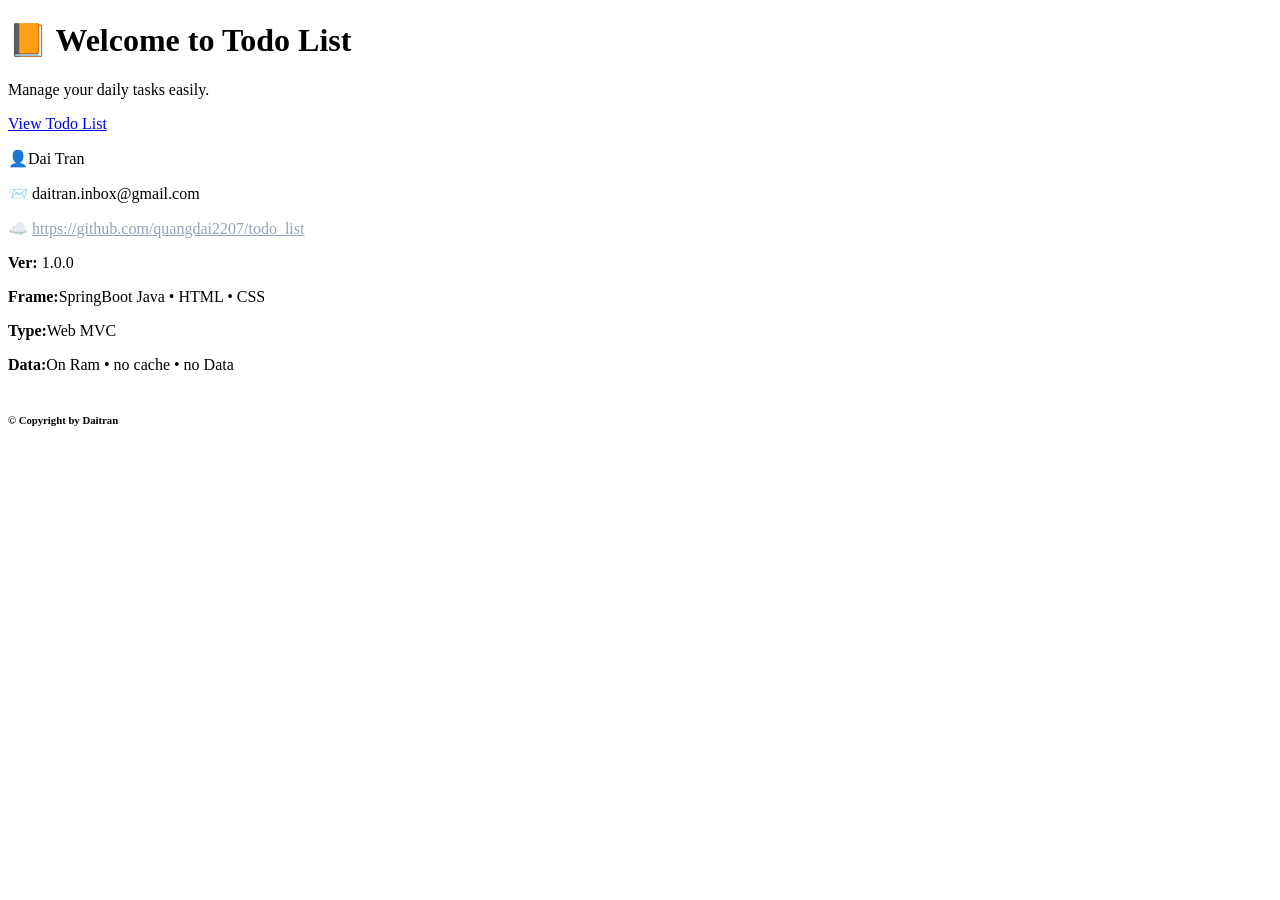
<file: target/classes/templates/web/views/home/index.html>
<!DOCTYPE html>
<html lang="en" xmlns:th="http://www.thymeleaf.org">
<head>
    <meta charset="UTF-8">
    <meta name="viewport" content="width=device-width, initial-scale=1.0">
    <title>Todo List - Home</title>
    <meta name="viewport" content="width=device-width, initial-scale=1.0, viewport-fit=cover">
    <link rel="stylesheet" th:href="@{/css/home.css}">
</head>
<body>

<div class="container">
    <h1>📙 Welcome to Todo List</h1>

    <p>Manage your daily tasks easily.</p>

    <a href="/job" class="btn">
        View Todo List
    </a>

    <div class="author">
        <p><strong>👤</strong>Dai Tran</p>
        <p><strong>📨 </strong> daitran.inbox@gmail.com</p>
        <p><strong>☁️ </strong>
            <a style="color: #94a3b8" href="https://github.com/quangdai2207/todo_list">https://github.com/quangdai2207/todo_list</a>
        </p>
        <p><strong>Ver: </strong> 1.0.0</p>
    </div>
    <div class="author">
        <p><strong>Frame:</strong>SpringBoot Java • HTML • CSS</p>
        <p><strong>Type:</strong>Web MVC</p>
        <p><strong>Data:</strong>On Ram • no cache • no Data</p>
    </div>
    <h6 style="margin-top: 40px">© Copyright by Daitran</h6>
</div>

</body>
</html>
</file>
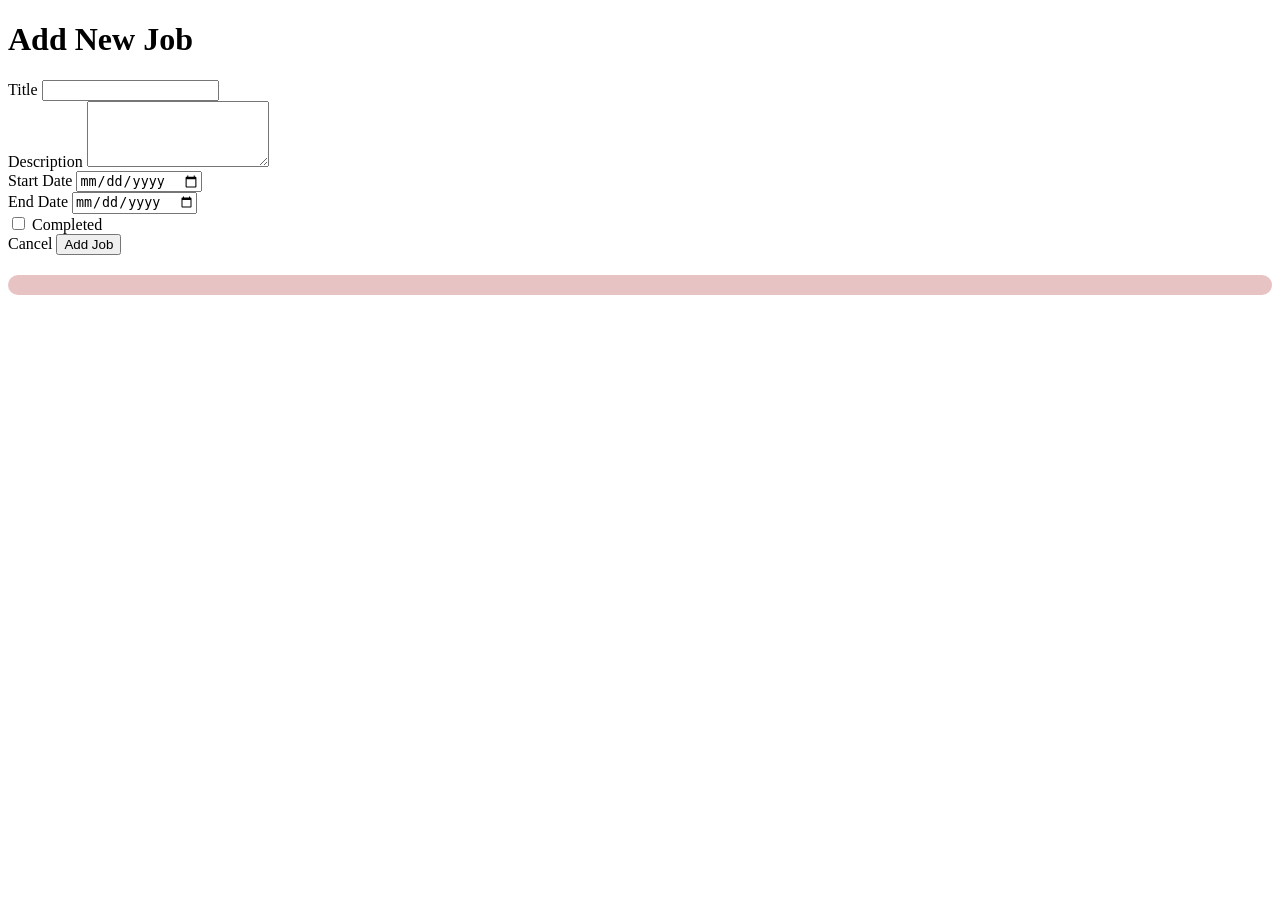
<file: target/classes/templates/web/views/job/add.html>
<!DOCTYPE html>
<html lang="en" xmlns:th="http://www.thymeleaf.org">
<head>
    <meta charset="UTF-8">
    <title>Add New Job</title>
    <meta name="viewport" content="width=device-width, initial-scale=1.0, viewport-fit=cover">
    <link rel="stylesheet" th:href="@{/css/edit.css}">
</head>
<body>

<div class="container">

    <h1>Add New Job</h1>

    <form th:action="@{/job/add}" th:object="${job}" method="post">

        <div class="form-group">
            <label>Title</label>
            <input type="text" th:field="*{title}" required>
        </div>

        <div class="form-group">
            <label>Description</label>
            <textarea th:field="*{description}" rows="4"></textarea>
        </div>

        <div class="form-row">

            <div class="form-group">
                <label>Start Date</label>
                <input type="date" th:field="*{startDate}" required>
            </div>

            <div class="form-group">
                <label>End Date</label>
                <input type="date" th:field="*{endDate}" required>
            </div>

        </div>

        <div class="form-group checkbox">
            <label>
                <input type="checkbox" th:field="*{status}">
                Completed
            </label>
        </div>

        <div class="button-group">

            <a th:href="@{/job}" class="btn btn-secondary">
                Cancel
            </a>

            <button type="submit" class="btn btn-primary">
                Add Job
            </button>
        </div>
        <div style="text-align: center; margin-top: 20px">
            <div th:if="${msg}" style="color: #cc4c4c; padding: 10px; background-color: rgba(162,17,17,0.25);border:1px; border-radius: 10px">
                <span th:text="${msg}"></span>
            </div>
            <div th:unless="${msg}">
                <span th:text="${msg}"></span>
            </div>
        </div>
    </form>
</div>
</body>
</html>
</file>
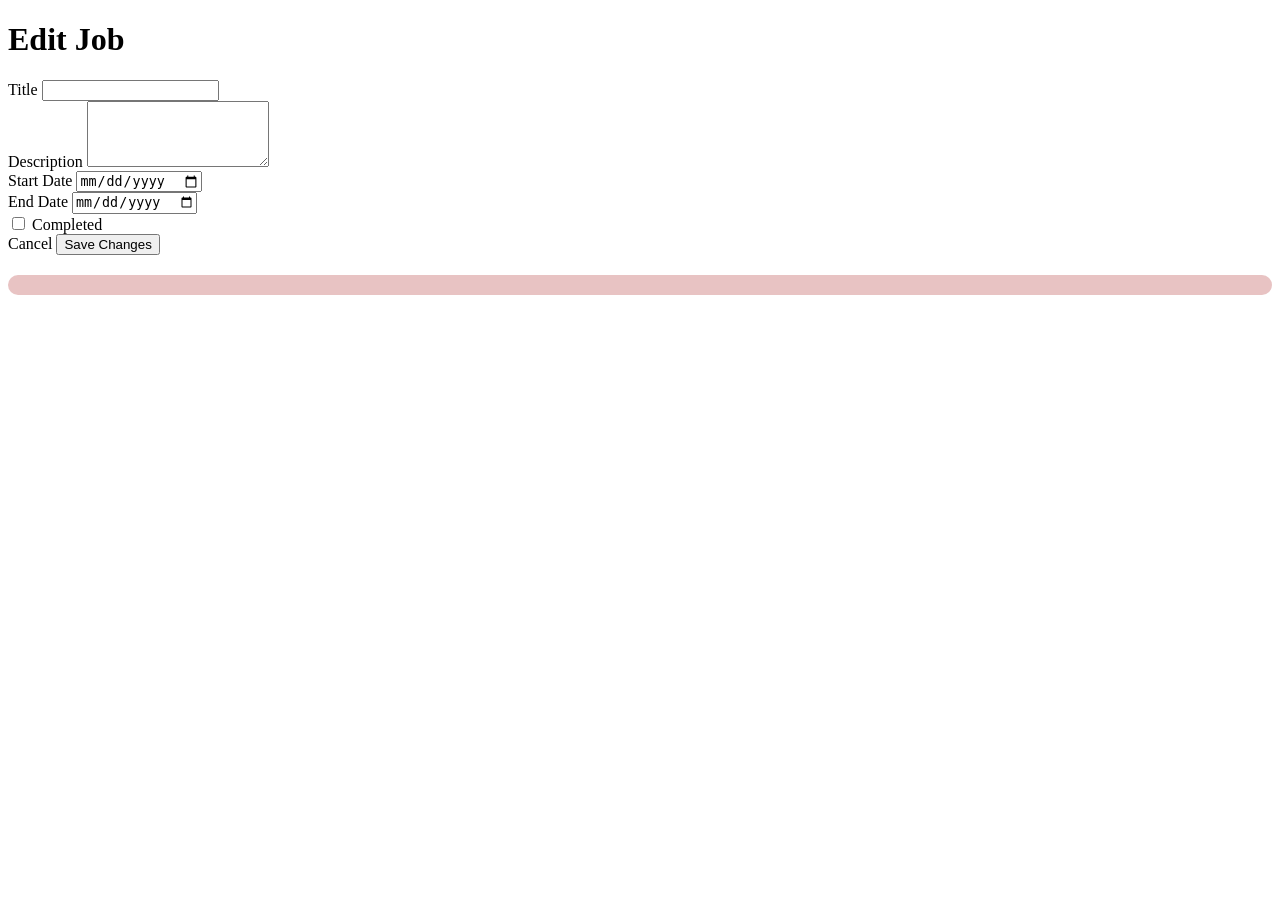
<file: target/classes/templates/web/views/job/edit.html>
<!DOCTYPE html>
<html lang="en" xmlns:th="http://www.thymeleaf.org">
<head>
    <meta charset="UTF-8">
    <title>Edit Job</title>
    <meta name="viewport" content="width=device-width, initial-scale=1.0, viewport-fit=cover">
    <link rel="stylesheet" th:href="@{/css/edit.css}">
</head>
<body>

<div class="container">

    <h1>Edit Job</h1>

    <form th:action="@{/job/edit}" th:object="${job}" method="post">
        <input type="hidden" th:field="*{id}">

        <div class="form-group">
            <label>Title</label>
            <input type="text" th:field="*{title}" required>
        </div>

        <div class="form-group">
            <label>Description</label>
            <textarea th:field="*{description}" rows="4"></textarea>
        </div>

        <div class="form-row">

            <div class="form-group">
                <label>Start Date</label>
                <input type="date"
                       name="startDate"
                       th:value="${#temporals.format(job.startDate, 'yyyy-MM-dd')}" required>
            </div>

            <div class="form-group">
                <label>End Date</label>
                <input type="date"
                       name="endDate"
                       th:value="${#temporals.format(job.endDate, 'yyyy-MM-dd')}" required>
            </div>

        </div>

        <div class="form-group checkbox">
            <label>
                <input type="checkbox" th:field="*{status}">
                Completed
            </label>
        </div>

        <div class="button-group">

            <a th:href="@{/job}" class="btn btn-secondary">
                Cancel
            </a>

            <button type="submit" class="btn btn-primary">
                Save Changes
            </button>

        </div>
    </form>
    <div style="text-align: center; margin-top: 20px">
        <div th:if="${msg}" style="color: #cc4c4c; padding: 10px; background-color: rgba(162,17,17,0.25);border:1px; border-radius: 10px">
            <span th:text="${msg}"></span>
        </div>
        <div th:unless="${msg}">
            <span th:text="${msg}"></span>
        </div>
    </div>
</div>

</body>
</html>
</file>
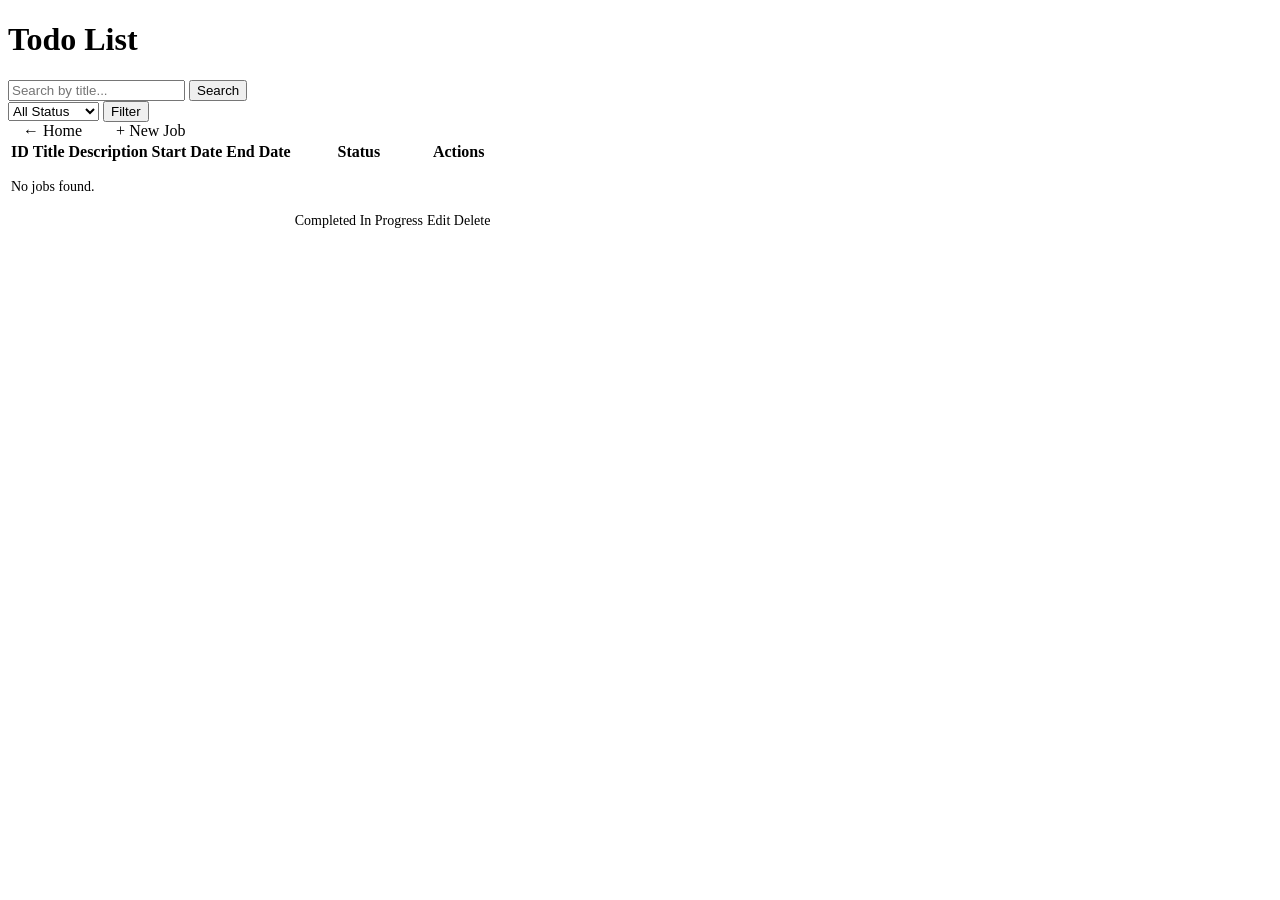
<file: target/classes/templates/web/views/job/list.html>
<!DOCTYPE html>
<html lang="en" xmlns:th="http://www.thymeleaf.org">
<head>
    <meta charset="UTF-8">
    <meta name="viewport" content="width=device-width, initial-scale=1.0">
    <title>Todo List</title>
    <link rel="stylesheet" th:href="@{/css/list.css}">
</head>
<body>
<div class="container">
    <!-- Top Bar -->
    <div class="top-bar">
        <h1>Todo List</h1>

        <div class="toolbar">
            <!-- Search -->
            <form th:action="@{/job/search}" method="get" class="search-form">
                <input type="text"
                       name="keyword"
                       th:value="${keyword}"
                       placeholder="Search by title...">
                <button type="submit" class="btn btn-primary">
                    Search
                </button>
            </form>

            <!-- Filter -->
            <form th:action="@{/job/filter}" method="get" class="filter-form">
                <select name="status">
                    <option value="">All Status</option>
                    <option value="true" th:selected="${status == 'true'}">Completed</option>
                    <option value="false" th:selected="${status == 'false'}">In Progress</option>
                </select>
                <button type="submit" class="btn btn-primary">
                    Filter
                </button>
            </form>

            <!-- Action Buttons -->
            <div class="action-buttons">
                <a th:href="@{/}" class="btn btn-secondary" style="padding: 18px 15px 18px 15px"/>← Home</a>
                <a th:href="@{/job/add}" class="btn btn-primary" style="padding: 18px 15px 18px 15px">+ New Job</a>
            </div>
        </div>
    </div>

    <!-- Table / Card Container -->
    <div class="table-container">
        <table class="todo-table">
            <thead>
            <tr>
                <th>ID</th>
                <th>Title</th>
                <th>Description</th>
                <th>Start Date</th>
                <th>End Date</th>
                <th>Status</th>
                <th class="action-col">Actions</th>
            </tr>
            </thead>
            <tbody style="font-size: 14px">
            <tr th:if="${#lists.isEmpty(jobs)}">
                <td colspan="7" class="empty">
                    <p>No jobs found.</p>
                </td>
            </tr>

            <tr th:each="job : ${jobs}">
                <td th:text="${job.id}"></td>
                <td th:text="${job.title}"></td>
                <td th:text="${job.description}"></td>
                <td th:text="${job.startDate != null ? #temporals.format(job.startDate, 'dd-MM-yyyy') : 'N/A'}"></td>
                <td th:text="${job.endDate != null ? #temporals.format(job.endDate, 'dd-MM-yyyy') : 'N/A'}"></td>
                <td>
                    <span th:if="${job.status}" class="status completed">Completed</span>
                    <span th:unless="${job.status}" class="status pending">In Progress</span>
                </td>
                <td class="action-col">
                    <a th:href="@{/job/edit/{id}(id=${job.id})}" class="btn btn-warning-edit">Edit</a>
                    <a th:href="@{/job/delete/{id}(id=${job.id})}" class="btn btn-danger-delete">Delete</a>
                </td>
            </tr>
            </tbody>
        </table>
    </div>
</div>
</body>
</html>
</file>
